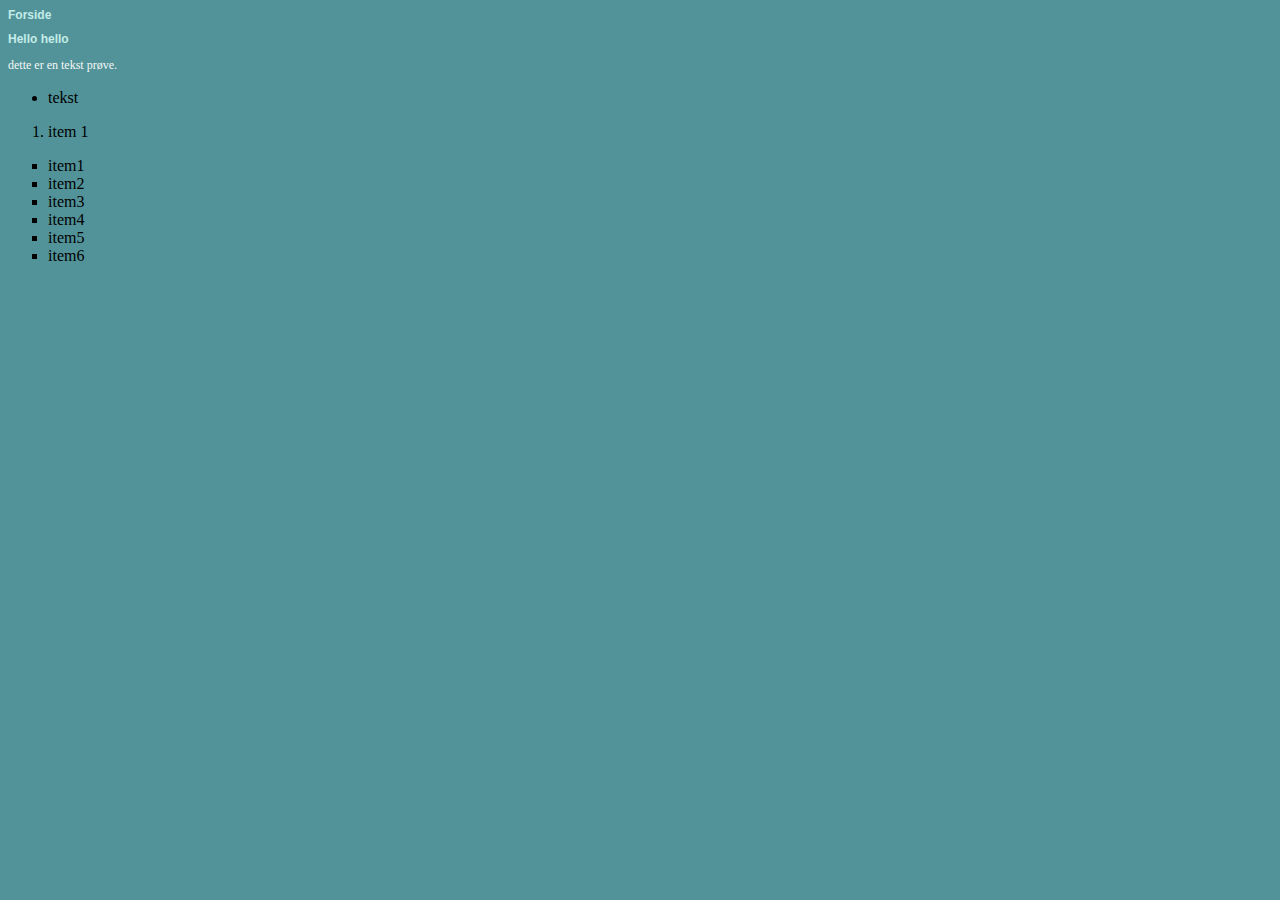
<file: test/index.html>
<!DOCTYPE html>
<html lang="da" dir="ltr">
    <head>
        <title>HelloKitty</title>
        <link rel="stylesheet" href="index2.css">
    </head>
    <body>
        <h1>Forside</h1>
        <h2>Hello hello</h2>
        <p>dette er en tekst prøve.</p>
        <ul>
            <li>tekst</li></ul>
        <ol>
            <li>item 1</li>
        </ol>
        <ul style="list-style-type:square">
            <li>item1</li>
            <li>item2</li>
            <li>item3</li>
            <li>item4</li>
            <li>item5</li>
            <li>item6</li>
        </ul> 
        <main>
    </main>
    </body>
   
 </html>
</file>
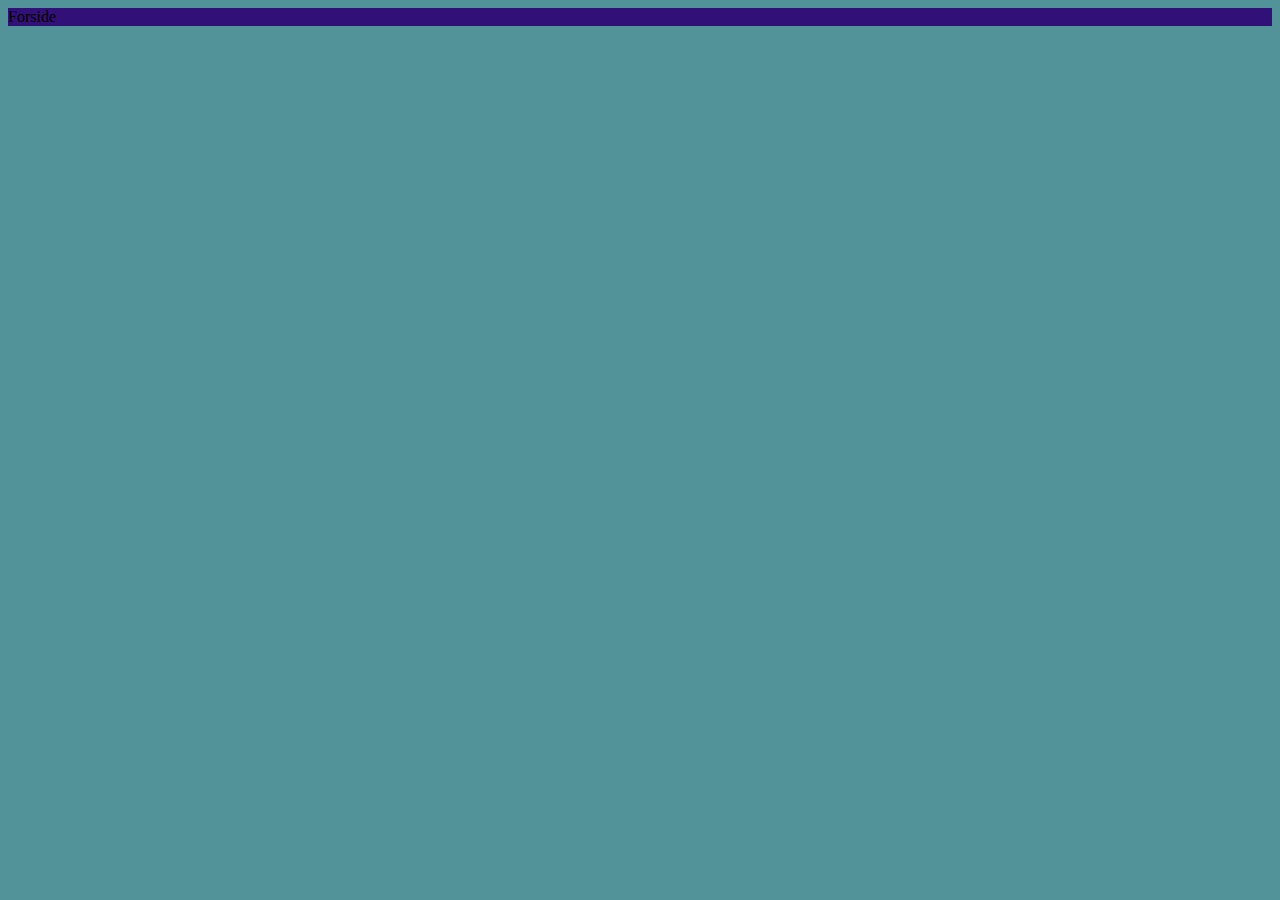
<file: test/style.html>
<!DOCTYPE html>
<html>
    <head>
        <title>Learning HTML</title> 
        <meta name="descrption" content="Min første HTML side"> 
        <meta name="viewport" content="width=device-width, initial-scale=1.0">
        <link rel="stylesheet" type="text/css" href="index2.css">            
    </head>
    
    <body>
        <main>
            <header>
            Forside
         </header>
        <footer>

        </footer>
        </main>
        
       
    </body>
</html>
</file>
<file: test/index2.css>
body {
    background-color: rgb(82, 147, 153);
    }
h1,h2,h3,h4,h5,h6 {
    color: rgb(195, 236, 232);font-size:12px;font-family: Arial, Helvetica, sans-serif;
}

p {
    color: rgb(244, 247, 246);font-size:12px;font-family:'Times New Roman', Times, serif
}

.overskrift{
    font-size: 40px;
    color: deeppink;
}

header {
    background-color: rgb(49, 17, 119);
    } 

nav {
    background-color: rgb(155, 91, 147);
    }
main {
    background-color: rgb(121, 91, 155);
    }

    footer {
        background-color: rgb(97, 91, 155);
        }
</file>
